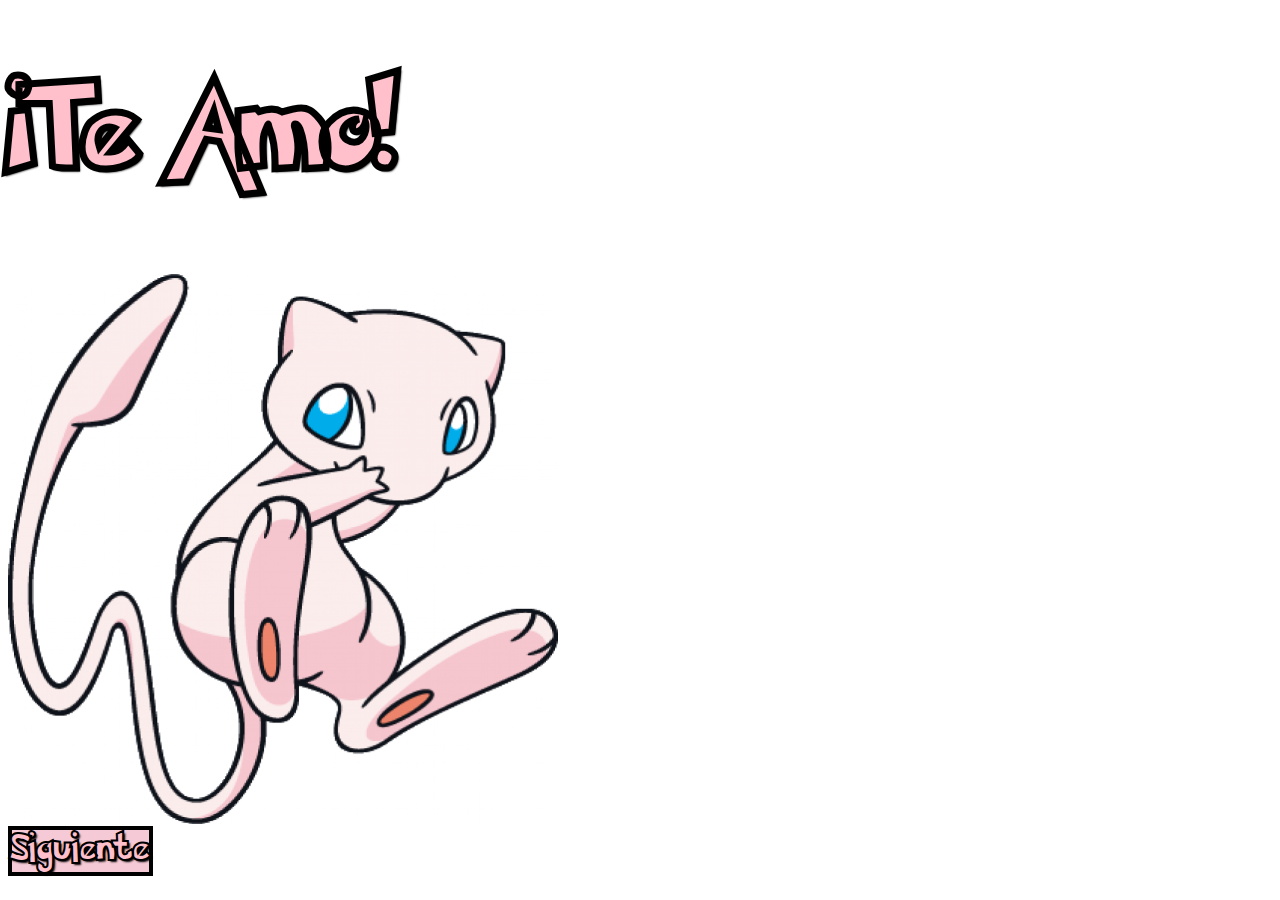
<file: mew.html>
<!doctype html>
<html lang="en">

<head>
    <!-- Required meta tags -->
    <meta charset="utf-8">
    <meta name="viewport" content="width=device-width, initial-scale=1">

    <!-- Bootstrap CSS -->
    <link href="https://cdn.jsdelivr.net/npm/bootstrap@5.1.3/dist/css/bootstrap.min.css" rel="stylesheet"
        integrity="sha384-1BmE4kWBq78iYhFldvKuhfTAU6auU8tT94WrHftjDbrCEXSU1oBoqyl2QvZ6jIW3" crossorigin="anonymous">
    <link rel="stylesheet" href="style.css">

    <title>Mew</title>
</head>

<body class="mew-background">
    <div class="container p-5">
        <div class="row  justify-content-center align-items-center">
            <div class="col-xl-12 d-flex justify-content-center text-center">

                <h1 class="mew">¡Te Amo!</h1>

            </div>
            <div class="col-xl-12 d-flex justify-content-center">
                <img src="images/355-3553438_mew-pokemon-png.png" class="img-fluid" alt="" height="550px" width="550px">
            </div>
            <div class="col-xl-12 d-flex justify-content-center">
                <a class="btn btn-mew btn-lg rounded-pill px-5">Siguiente</a>
            </div>
        </div>
    </div>

    <!-- Optional JavaScript; choose one of the two! -->

    <!-- Option 1: Bootstrap Bundle with Popper -->
    <script src="https://cdn.jsdelivr.net/npm/bootstrap@5.1.3/dist/js/bootstrap.bundle.min.js"
        integrity="sha384-ka7Sk0Gln4gmtz2MlQnikT1wXgYsOg+OMhuP+IlRH9sENBO0LRn5q+8nbTov4+1p"
        crossorigin="anonymous"></script>

    <!-- Option 2: Separate Popper and Bootstrap JS -->
    <!--
    <script src="https://cdn.jsdelivr.net/npm/@popperjs/core@2.10.2/dist/umd/popper.min.js" integrity="sha384-7+zCNj/IqJ95wo16oMtfsKbZ9ccEh31eOz1HGyDuCQ6wgnyJNSYdrPa03rtR1zdB" crossorigin="anonymous"></script>
    <script src="https://cdn.jsdelivr.net/npm/bootstrap@5.1.3/dist/js/bootstrap.min.js" integrity="sha384-QJHtvGhmr9XOIpI6YVutG+2QOK9T+ZnN4kzFN1RtK3zEFEIsxhlmWl5/YESvpZ13" crossorigin="anonymous"></script>
    -->
</body>

</html>
</file>
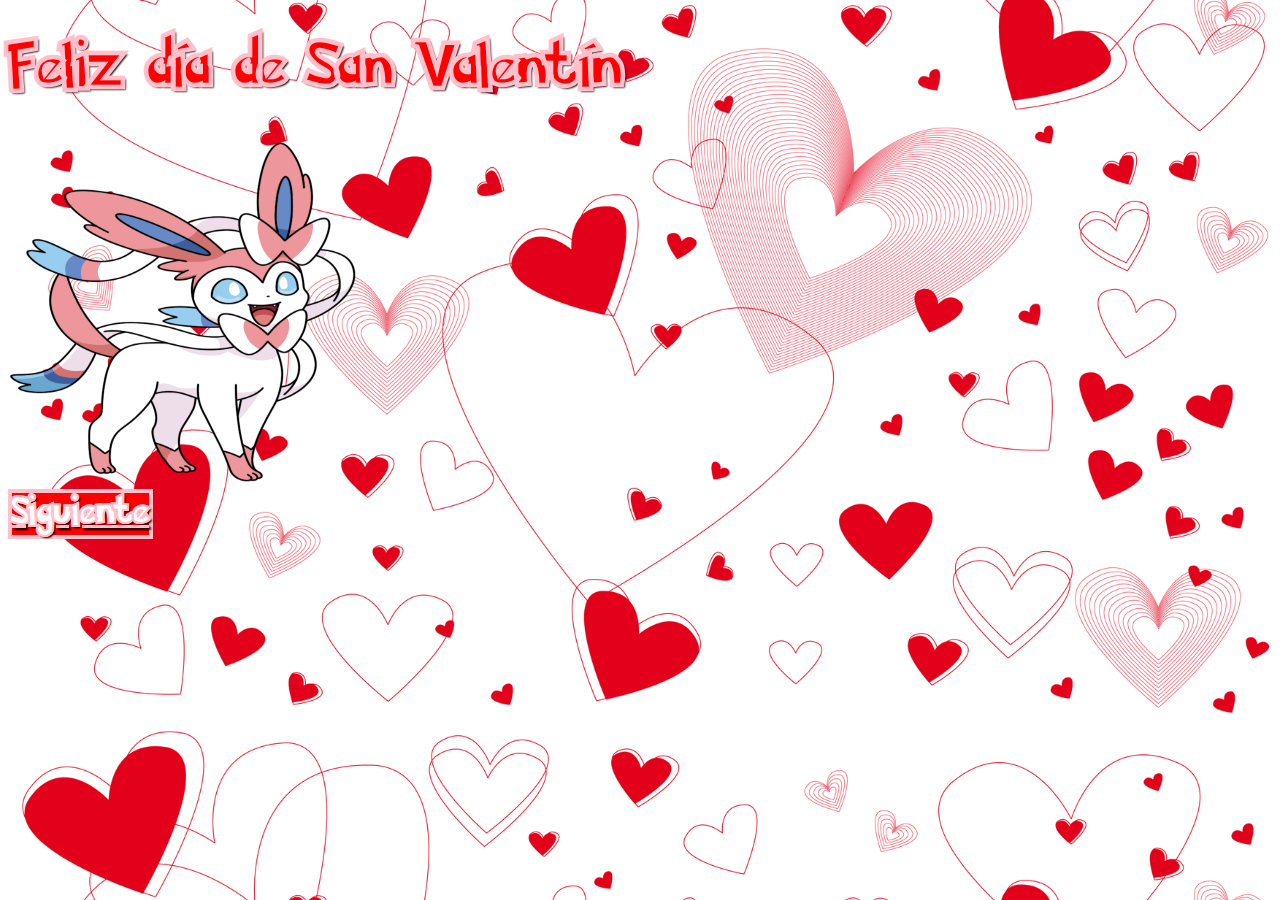
<file: sylveon.html>
<!doctype html>
<html lang="en">

<head>
    <!-- Required meta tags -->
    <meta charset="utf-8">
    <meta name="viewport" content="width=device-width, initial-scale=1">

    <!-- Bootstrap CSS -->
    <link href="https://cdn.jsdelivr.net/npm/bootstrap@5.1.3/dist/css/bootstrap.min.css" rel="stylesheet"
        integrity="sha384-1BmE4kWBq78iYhFldvKuhfTAU6auU8tT94WrHftjDbrCEXSU1oBoqyl2QvZ6jIW3" crossorigin="anonymous">
    <link rel="stylesheet" href="style.css">

    <title>Sylveon</title>
</head>

<body class="sylveon-background">
    <div class="container p-5">
        <div class="row  justify-content-center align-items-center">
            <div class="col-xl-12 d-flex justify-content-center text-center">

                <h1 class="sylveon">Feliz día de San Valentín</h1>

            </div>
            <div class="col-xl-12 d-flex justify-content-center">
                <img src="images/sylveon.png" class="img-fluid" alt="" height="350px" width="350px">
            </div>
            <div class="col-xl-12 d-flex justify-content-center">
                <a href="mew.html" class="btn btn-red btn-lg rounded-pill px-5">Siguiente</a>
            </div>
        </div>
    </div>

    <!-- Optional JavaScript; choose one of the two! -->

    <!-- Option 1: Bootstrap Bundle with Popper -->
    <script src="https://cdn.jsdelivr.net/npm/bootstrap@5.1.3/dist/js/bootstrap.bundle.min.js"
        integrity="sha384-ka7Sk0Gln4gmtz2MlQnikT1wXgYsOg+OMhuP+IlRH9sENBO0LRn5q+8nbTov4+1p"
        crossorigin="anonymous"></script>

    <!-- Option 2: Separate Popper and Bootstrap JS -->
    <!--
    <script src="https://cdn.jsdelivr.net/npm/@popperjs/core@2.10.2/dist/umd/popper.min.js" integrity="sha384-7+zCNj/IqJ95wo16oMtfsKbZ9ccEh31eOz1HGyDuCQ6wgnyJNSYdrPa03rtR1zdB" crossorigin="anonymous"></script>
    <script src="https://cdn.jsdelivr.net/npm/bootstrap@5.1.3/dist/js/bootstrap.min.js" integrity="sha384-QJHtvGhmr9XOIpI6YVutG+2QOK9T+ZnN4kzFN1RtK3zEFEIsxhlmWl5/YESvpZ13" crossorigin="anonymous"></script>
    -->
</body>

</html>
</file>
<file: style.css>
.background {
	background-image: url("https://th.bing.com/th/id/OIP.WzRtwbWkspHB6oHUfZI3sQHaHa?pid=ImgDet&rs=1");
	background-size:  cover;
	background-position: center;

}
.psy-background {

	background-size:  cover;
	background-position: center;
	background-color: #FFB61E;

}

.psy{
	-webkit-text-stroke: 3px #4A3D38;
	color: #FFB61E;
	font-size: 70px;
}

.btn-psy {
	background-color: #4A3D38;

	-webkit-text-stroke: 2px #4A3D38;
	color: #FFB61E;
	font-size: 30px;
	border: 4px #396A19  solid;
}




.sylveon-background {
	background-image: url("images/R.jpg");
	background-size:  cover;
	background-position: center;

}
.woobafet-background {
	background-image: url("https://allegra.flowersetcfresno.com/pic/4888418_full-fotos-para-tu-fondo-de-pantalla-iluminosos-corazon-luminoso-fondos-de-pantalla-amor-corazones.jpg");
	background-size:  cover;
	background-position: center;

}
.chicorita-background {
	background-image: url("https://image.freepik.com/vector-gratis/vector-fondo-corazones-color-verde_53876-85119.jpg");
	background-size:  cover;
	background-position: center;

}

.rowlet-background {
	background-image: url("https://image.freepik.com/foto-gratis/corazones-rojos-sobre-fondo-verde-dia-san-valentin_103409-14.jpg");
	background-size: cover;
	background-position: center;
	background-repeat: repeat;

}

.machamp-background {
	background-image: url("https://th.bing.com/th/id/R.3c2fa68e09efc7ce1e5f2cc2252e3ca9?rik=mcfciTw5%2bFWlyg&pid=ImgRaw&r=0");
	background-size: cover;
	background-position: center;
    background-attachment: fixed;
}
.mew-background {
	background-image: url("https://th.bing.com/th/id/R.cb389a1a03c6432958b781ca44e988b9?rik=Gb57JL0oCqusiQ&riu=http%3a%2f%2fimg1.wikia.nocookie.net%2f__cb20130821181755%2fla-wiki-pokeland%2fes%2fimages%2fb%2fbf%2fFondo_Rosas_2.jpg&ehk=5inZE%2bMbRSJ%2bhYaJN%2fXyzfbxUQe8pxyAn8ZlYqEqVCQ%3d&risl=&pid=ImgRaw&r=0&sres=1&sresct=1");
	background-size: cover;
	background-position: center;
}

.nidoran-background {
	background-image: url("https://th.bing.com/th/id/R.2120eac35f6c6f85d53c1d6d322565af?rik=hlmyiV9ILPI%2b1A&riu=http%3a%2f%2fwallpaperswide.com%2fdownload%2flove_is_in_the_air_2-wallpaper-1280x1024.jpg&ehk=ByjswLPEHrYEeQjVRMSrTlnGHoAIUApD3nx%2fyO5FNE0%3d&risl=&pid=ImgRaw&r=0");
	background-size: cover;
	background-position: center;
}
.jigglypuff-background {
	background-image: url("https://www.solofondos.com/wp-content/uploads/2016/10/corazones-grandes-rosas-pink-wallpaper-36-853338_800.jpeg");
	background-size: cover;
	background-position: center;
}

.gengar-background {
	background-image: url("https://png.pngtree.com/thumb_back/fw800/back_our/20190628/ourmid/pngtree-pure-original-black-valentine-love-light-spot-background-image_273514.jpg");
	background-size: cover;
	background-position: center;
}

.litwick-background {
	background-image: url("https://cdn.shopify.com/s/files/1/2930/2308/products/silver-hearts-bokeh-with-pink-and-white-background-photography-backdrop-j-0131_grande.jpg?v=1535708376");
	background-size: cover;
	background-position: center;
}

.pikachu-background {
	background-image: url("https://th.bing.com/th/id/R.36b319d4f3cdae829640910c93487259?rik=YXdcszuN5g07XA&riu=http%3a%2f%2fwww.poipoi.com%2fyakko%2fcgi-bin%2fsb%2fimg%2fwork%2fmaterial%2f2013%2f20130406_16.png&ehk=%2bqWdQEDZ1Cd0kRmaf05pc%2faQkgEH0hMKUlv9zUIa1t8%3d&risl=&pid=ImgRaw&r=0");
	background-size: cover;
	background-position: center;
}

@font-face {
	font-family: "Pokemon";
	src: url("font/Pokemon.ttf");
}

* {
	font-family: "Pokemon";
	-webkit-text-stroke: 1px red;
	color: transparent;
	text-shadow: 2px 2px 2px #000000;
}

.btn-red {
	background: red;
	-webkit-text-stroke: 2px pink;
	color: white;
	font-size: 30px;
	border: 4px pink solid;
}

.btn-red:hover {
	color: white;
	background-color: red;
}

.sylveon {
	-webkit-text-stroke: 3px pink;
	color: red;
	font-size: 50px;
}




.pokebola {
	-webkit-text-stroke: 3px pink;
	color: red;
	font-size: 40px;
}

.jigglypuff {
	-webkit-text-stroke: 3px #fbdde5;
	color: pink;
	font-size: 80px;
}
.mew {
	-webkit-text-stroke: 4px black;
	color: pink;
	font-size: 100px;
}

.nidoran {
	-webkit-text-stroke: 3px #fe75a1;
	color: pink;
	font-size: 70px;
}

.gengar {
	-webkit-text-stroke: 3px #f36e5f;
	color: #423759;
	font-size: 50px;
}
.pikachu {
	-webkit-text-stroke: 3px red;
	color: #fad61e;
	font-size: 50px;
}
.litwick {
	-webkit-text-stroke: 3px #8c75de;
	color: #b3b0e7;
	font-size: 50px;
}

.btn-gengar {
	background-color: #423759;

	-webkit-text-stroke: 2px #f36e5f;
	color: #423759;
	font-size: 30px;
	border: 4px #f36e5f solid;
}

.btn-genggar:hover {
	color: white;
	background-color: f36e5f;
}

.btn-litwick {
	background-color: #b3b0e7;

	-webkit-text-stroke: 2px #b3b0e7;
	color: #8c75de;
	font-size: 30px;
	border: 4px #8c75de solid;
}

.btn-litwick:hover {
	color: white;
	background-color: f36e5f;
}

.btn-pikachu {
	background-color: #fad61e;

	-webkit-text-stroke: 2px #fad61e;
	color: red;
	font-size: 30px;
	border: 4px red solid;
}

.btn-pikachu:hover {
	color: rgb(230, 3, 3);
	background-color: f36e5f;
}

.btn-jiggly {
	background-color: #f5cad6;

	-webkit-text-stroke: 2px #fbdde5;
	color: pink;
	font-size: 30px;
	border: 4px pink solid;
}
.btn-pikachu:hover {
	color: rgb(230, 3, 3);
	background-color: f36e5f;
}

.btn-nidoran {
	background-color: #f5cad6;

	-webkit-text-stroke: 2px #fbdde5;
	color: rgb(231, 169, 180);
	font-size: 30px;
	border: 4px pink solid;
}
.btn-nidoran:hover {
	color: rgb(230, 3, 3);
	background-color: f36e5f;
}

.btn-mew {
	background-color: #f5cad6;

	-webkit-text-stroke: 2px black;
	color: pink;
	font-size: 30px;
	border: 4px black solid;
}


.machamp {
	-webkit-text-stroke: 3px black;
	color: #B0D3DA;
	font-size: 50px;
}


.btn-machamp {
	background-color: #94B3B8;

	-webkit-text-stroke: 2px black;
	color: #94B3B8;
	font-size: 30px;
	border: 4px black solid;
}

.rowlet {
	-webkit-text-stroke: 3px #268074;
	color: #24AC89;
	font-size: 70px;
}


.btn-rowlet {
	background-color: #268074;

	-webkit-text-stroke: 2px #1d9174;
	color: #24AC89;
	font-size: 30px;
	border: 4px #24AC89  solid;
}


.chicorita {
	-webkit-text-stroke: 3px #396A19;
	color: #74BD49;
	font-size: 70px;
}


.btn-chicorita {
	background-color: #74BD49;

	-webkit-text-stroke: 2px #1d9174;
	color: #396A19;
	font-size: 30px;
	border: 4px #396A19  solid;
}


.woobafet {
	-webkit-text-stroke: 3px #8c75de;
	color: #b3b0e7;
	font-size: 80px;
}
</file>
